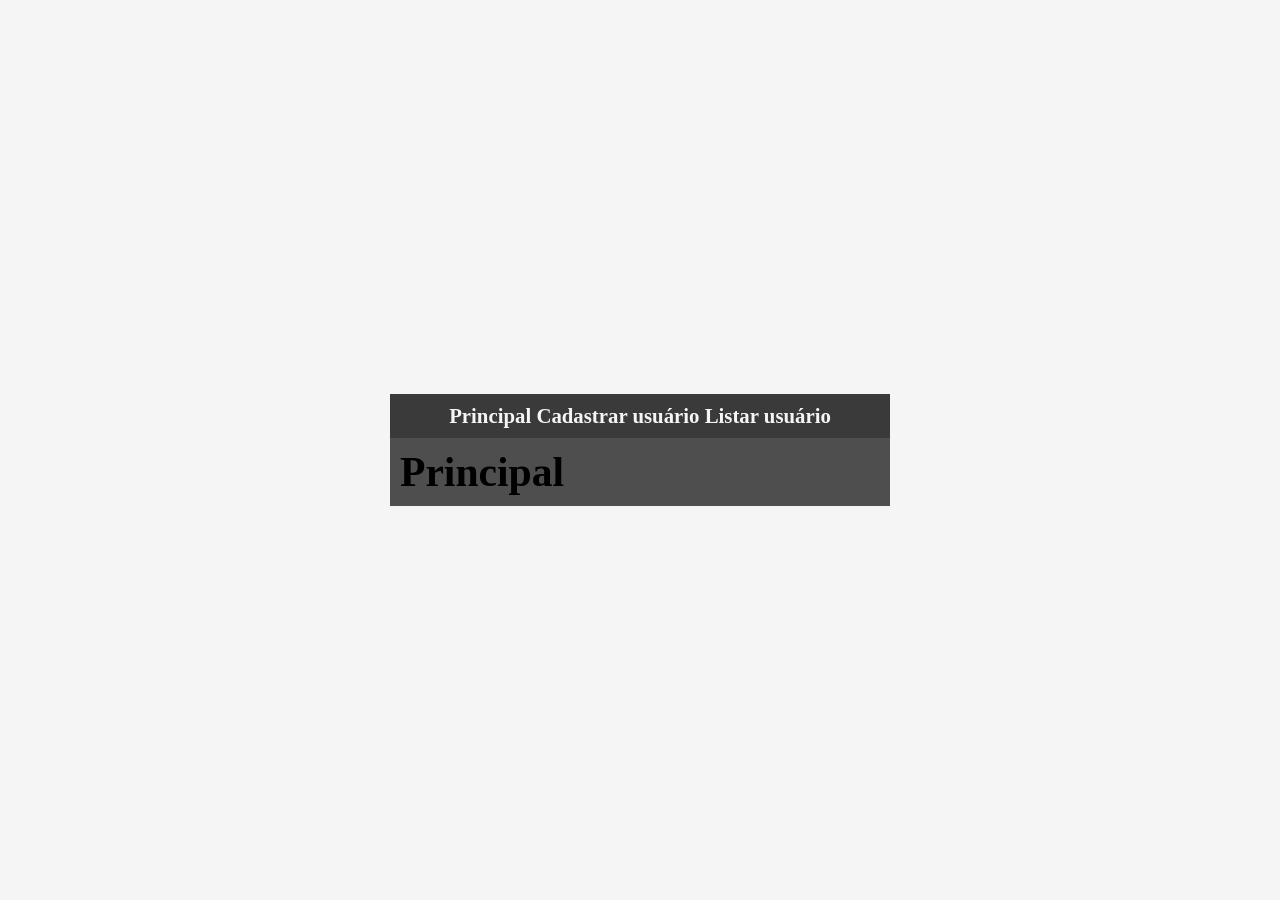
<file: frontend/index.html>
<!DOCTYPE html>
<html lang="pt-BR">
<head>
    <meta charset="UTF-8">
    <meta name="viewport" content="width=device-width, initial-scale=1.0">
    <link rel="stylesheet" href="./css/style.css">
    <title>Sistema do usuário</title>
</head>
<body>
    <header>
        <nav>
            <a href="./index.html">Principal</a>
            <a href="./html/cad_veiculo.html">Cadastrar usuário</a>
            <a href="./html/list_veiculo.html">Listar usuário</a>
        </nav>
    </header>
    <main>
        <h1>Principal</h1>
    </main>
</body>
</html>
</file>
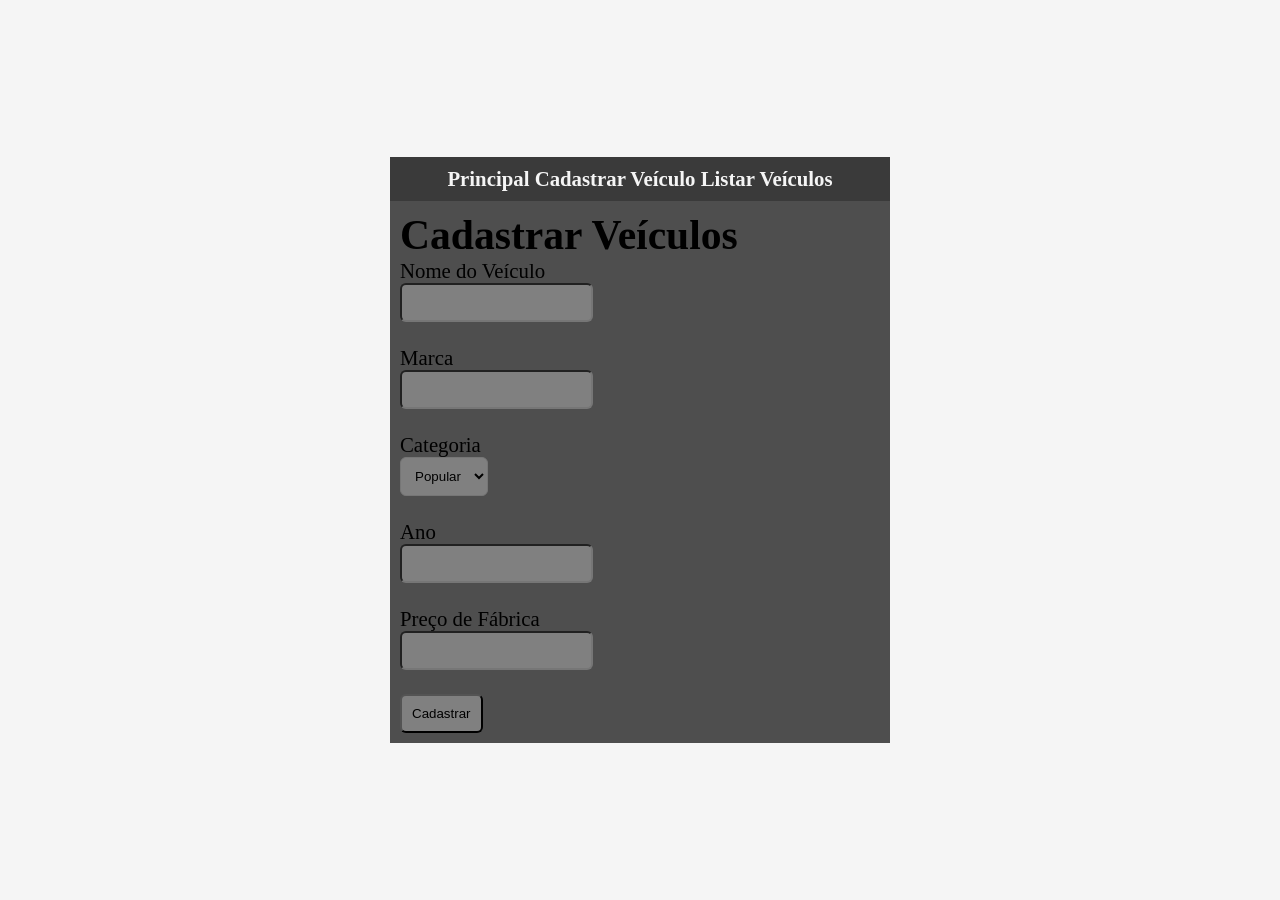
<file: frontend/html/cad_veiculo.html>
<!DOCTYPE html>
<html lang="pt-BR">
<head>
    <meta charset="UTF-8">
    <meta name="viewport" content="width=device-width, initial-scale=1.0">
    <link rel="stylesheet" href="../css/style.css">
    <script src="../js/cad_veiculo.js" defer></script>
    <title>Gestão de Veículos</title>
</head>
<body>
    <header>
        <nav>
            <a href="../index.html">Principal</a>
            <a href="./cad_veiculo.html">Cadastrar Veículo</a>
            <a href="./list_veiculo.html">Listar Veículos</a>
        </nav>
    </header>
    <main>
        <form>
            <h1>Cadastrar Veículos</h1>
            
            <label for="nome">Nome do Veículo</label><br>
            <input type="text" id="nome"><br><br>
    
            <label for="marca">Marca</label><br>
            <input type="text" id="marca"><br><br>
    
            <label for="categoria">Categoria</label><br>
            <select id="categoria">
                <option value="popular">Popular</option>
                <option value="sedan">Sedan</option>
                <option value="luxo">Luxo</option>
            </select><br><br>
    
            <label for="ano">Ano</label><br>
            <input type="number" id="ano"><br><br>

            <label for="precoFabrica">Preço de Fábrica</label><br>
            <input type="number" step="0.01" id="precoFabrica"><br><br>

            <button id="btn_cad_veiculo">Cadastrar</button>

            <div id="resposta"></div>
        </form>
    </main>
</body>
</html>
</file>
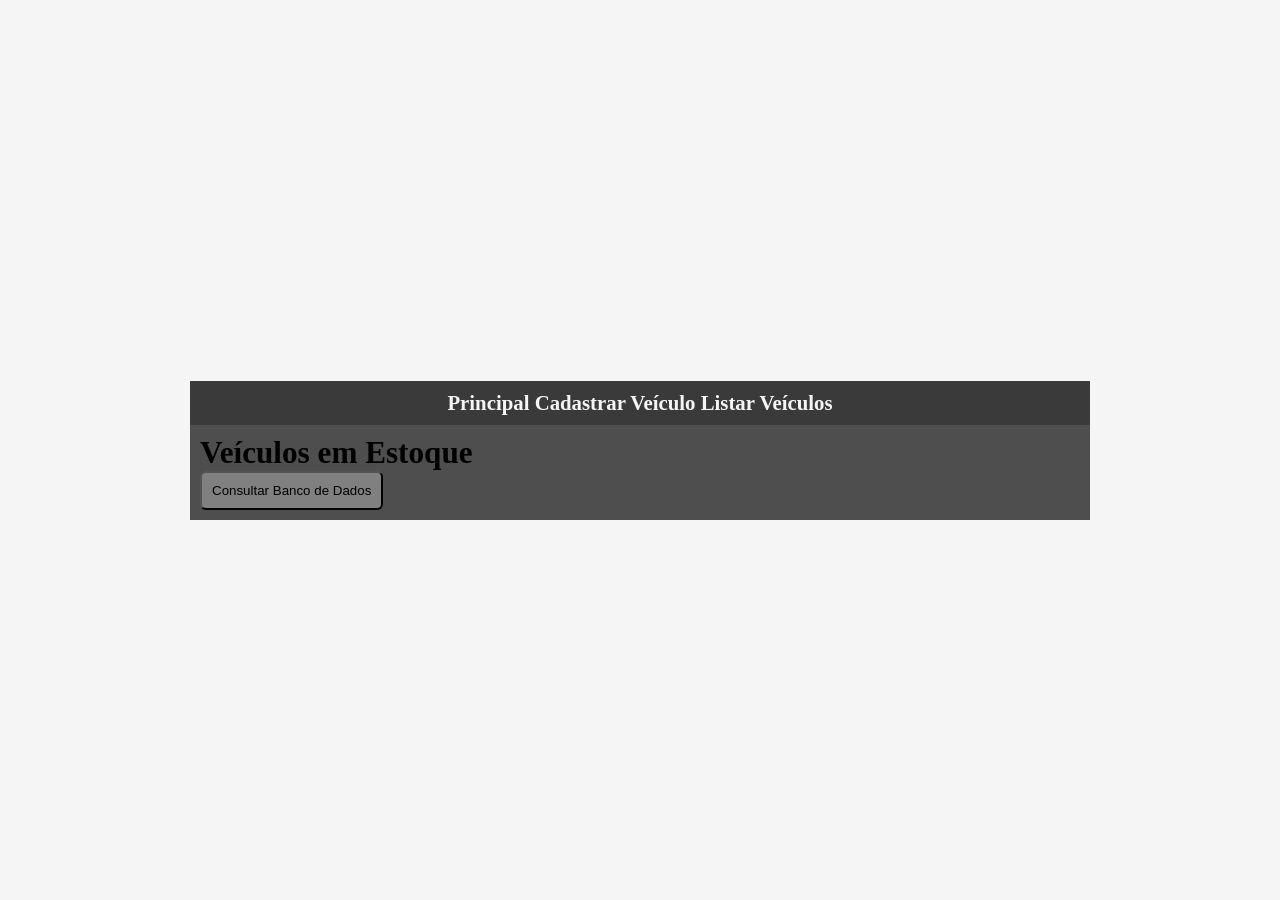
<file: frontend/html/list_veiculo.html>
<!DOCTYPE html>
<html lang="pt-BR">
<head>
    <meta charset="UTF-8">
    <meta name="viewport" content="width=device-width, initial-scale=1.0">
    <link rel="stylesheet" href="../css/style.css">
    <link rel="stylesheet" href="../css/style_list.css">
    <script src="../js/list_veiculo.js" defer></script>
    <title>Listagem de Veículos</title>
</head>
<body>
    <header>
        <nav>
            <a href="../index.html">Principal</a>
            <a href="./cad_veiculo.html">Cadastrar Veículo</a>
            <a href="./list_veiculo.html">Listar Veículos</a>
        </nav>
    </header>
    <main>
        <article>
            <h1>Veículos em Estoque</h1>
        </article>

        <section>
            <button id="btn_listar">Consultar Banco de Dados</button>
        </section>

        <section class="princ_tabela">
            <div class="tabela" id="resposta"></div>
        </section>
    </main>
</body>
</html>
</file>
<file: frontend/css/style.css>
*{
    margin: 0;
    padding: 0;
    box-sizing: border-box;
}

body{
    display: flex;
    justify-content: center;
    align-items: center;
    height: 100vh;
    flex-direction: column;
    background-color: whitesmoke;
    font-size: 1.3rem;
    font-family: Tahoma;
}

header{
    background-color: rgb(58, 58, 58);
    padding: 10px;
    width: 100%;
    max-width: 500px;
    display: flex;
    justify-content: space-around;
    font-weight: bold;
}

a{
    text-decoration: none;
    color: whitesmoke;
}

main{
    background-color: rgb(78, 78, 78);
    padding: 10px;
    width: 100%;
    max-width: 500px;
}

input,button, select{
    background-color: gray;
    padding: 10px;
    border-radius: 6px;
}
</file>
<file: frontend/css/style_list.css>
*{
    margin: 0;
    padding: 0;
    box-sizing: border-box;
}

body{
    display: flex;
    justify-content: center;
    align-items: center;
    height: 100vh;
    flex-direction: column;
    background-color: whitesmoke;
    font-size: 1.3rem;
    font-family: Tahoma;
}

header{
    background-color: rgb(58, 58, 58);
    padding: 10px;
    width: 100%;
    max-width: 900px;
    display: flex;
    justify-content: space-around;
    font-weight: bold;
}

a{
    text-decoration: none;
    color: whitesmoke;
}

main{
    background-color: rgb(78, 78, 78);
    padding: 10px;
    width: 100%;
    max-width: 900px;
}

input,button, select{
    background-color: gray;
    padding: 10px;
    border-radius: 6px;
}

thead{
    background-color: white;
    border: solid 2px black;
    padding: 10px;
}

tbody{
    background-color: white;
    border: solid 2px black;
    padding: 10px;
}
</file>
